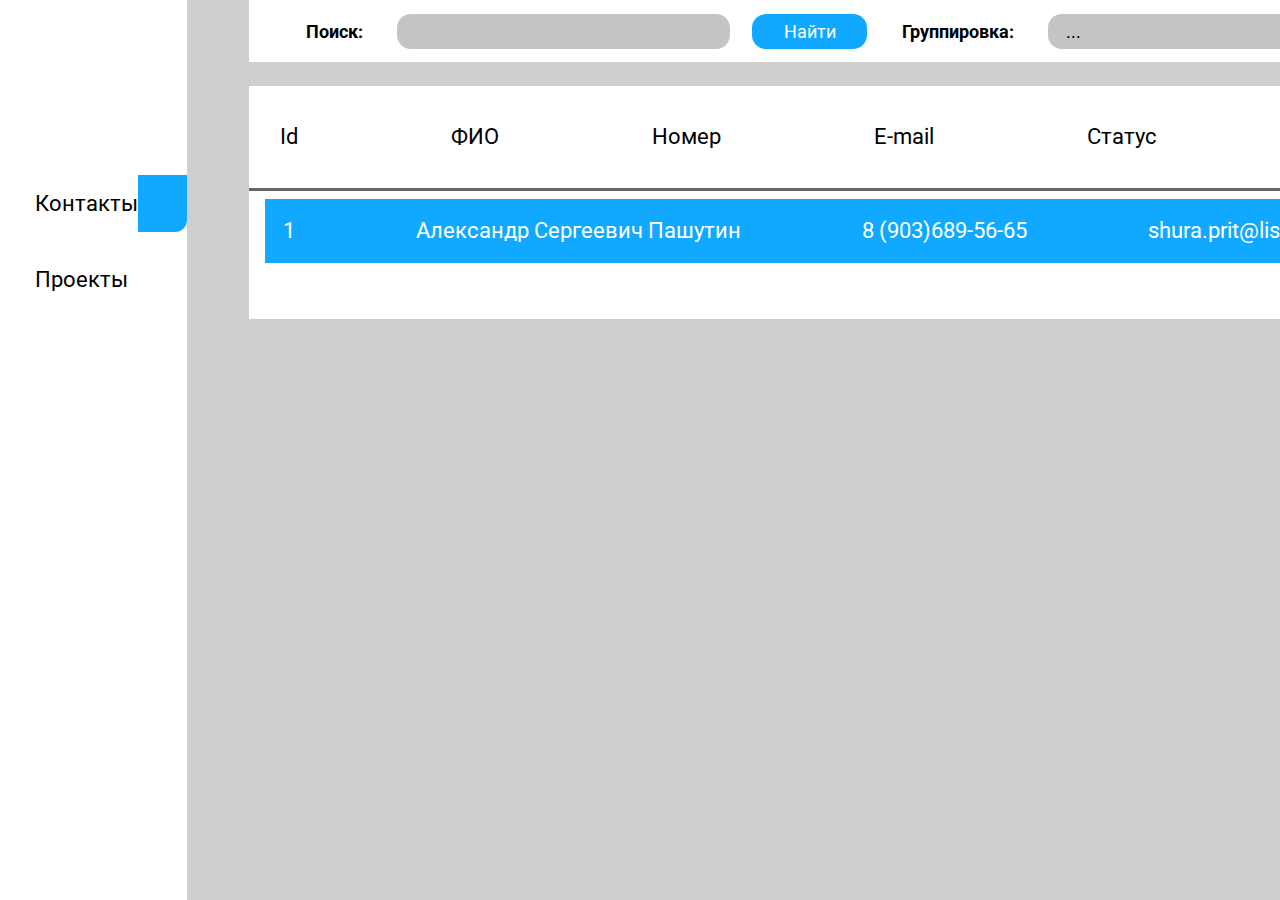
<file: index.html>
<!DOCTYPE html>
<html lang="en">

<head>
    <meta charset="UTF-8">
    <meta http-equiv="X-UA-Compatible" content="IE=edge">
    <meta name="viewport" content="width=device-width, initial-scale=1.0">
    <link rel="stylesheet" href="assets/css/null.css">
    <link rel="stylesheet" href="assets/css/main.css">
    <link rel="preconnect" href="https://fonts.googleapis.com">
    <link rel="preconnect" href="https://fonts.gstatic.com" crossorigin>
    <link href="https://fonts.googleapis.com/css2?family=Roboto:wght@400;700&display=swap" rel="stylesheet">
    <title>Главная</title>
</head>

<body>
    <header>
        <div class="header-link-wrap">
            <div class="link-wrap">
                <a href="" class="link">Контакты</a>
                <div class="active-link-mark"></div>
            </div>
            <div class="link-wrap">
                <a href="" class="link">Проекты</a>
            </div>
        </div>
    </header>
    <div class="tools-and-list">
        <div class="tools">
            <div class="tools-wrap">
                <div class="search-wrap">
                    <div class="search-lable">Поиск:</div>
                    <input class="input-search" type="text">
                    <button class="search-button">Найти</button>
                </div>
                <div class="group-wrap">
                    <div class="group-lable">Группировка:</div>
                    <select class="input-group">
                        <option>...</option>
                        <option>Новый</option>
                        <option>Старый</option>
                        <option>На подходе</option>
                        <option>Удаленный</option>
                        <option>Прибыльный</option>
                    </select>
                    <button class="group-button">Добавить</button>
                </div>
            </div>
        </div>
        <div class="list">
            <div class="list_wrap">
                <div class="column-name">
                    <div class="name">Id</div>
                    <div class="name">ФИО</div>
                    <div class="name">Номер</div>
                    <div class="name">E-mail</div>
                    <div class="name">Статус</div>
                </div>
                <div class="list-items">
                    <div class="item-wrap">
                        <div class="item-atrs">
                            <div class="item-atr">1</div>
                            <div class="item-atr">Александр Сергеевич Пашутин</div>
                            <div class="item-atr">8 (903)689-56-65</div>
                            <div class="item-atr">shura.prit@list.ru</div>
                            <div class="item-atr">Клиент</div>
                        </div>
                        <button class="item-btn"><img src="assets/images/items-btn.png" alt=""></button>
                    </div>
                </div>
            </div>
        </div>
    </div>
</body>

</html>
</file>
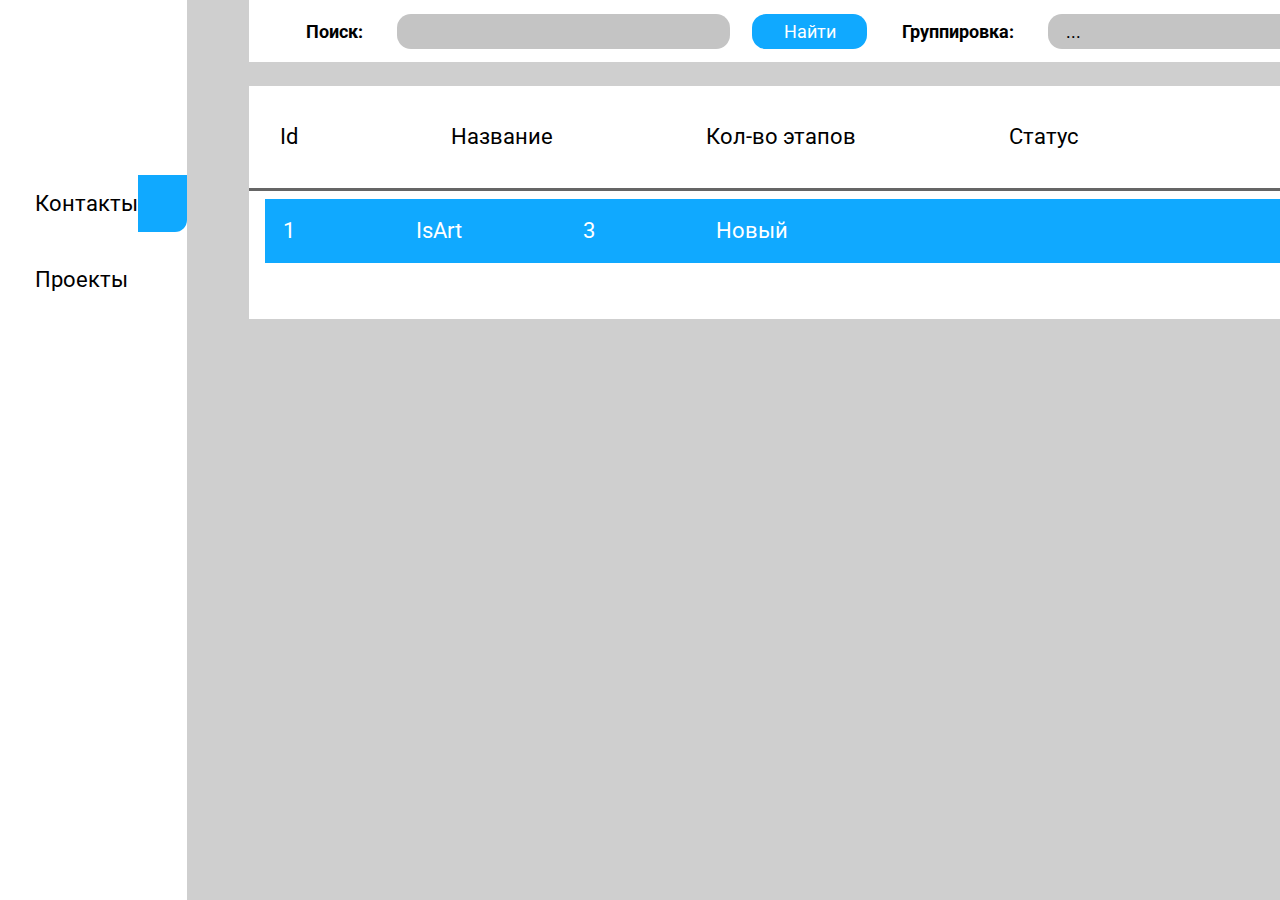
<file: page-projects.html>
<!DOCTYPE html>
<html lang="en">

<head>
    <meta charset="UTF-8">
    <meta http-equiv="X-UA-Compatible" content="IE=edge">
    <meta name="viewport" content="width=device-width, initial-scale=1.0">
    <link rel="stylesheet" href="assets/css/null.css">
    <link rel="stylesheet" href="assets/css/main.css">
    <link rel="preconnect" href="https://fonts.googleapis.com">
    <link rel="preconnect" href="https://fonts.gstatic.com" crossorigin>
    <link href="https://fonts.googleapis.com/css2?family=Roboto:wght@400;700&display=swap" rel="stylesheet">
    <title>Главная</title>
</head>

<body>
    <header>
        <div class="header-link-wrap">
            <div class="link-wrap">
                <a href="" class="link">Контакты</a>
                <div class="active-link-mark"></div>
            </div>
            <div class="link-wrap">
                <a href="" class="link">Проекты</a>
            </div>
        </div>
    </header>
    <div class="tools-and-list">
        <div class="tools">
            <div class="tools-wrap">
                <div class="search-wrap">
                    <div class="search-lable">Поиск:</div>
                    <input class="input-search" type="text">
                    <button class="search-button">Найти</button>
                </div>
                <div class="group-wrap">
                    <div class="group-lable">Группировка:</div>
                    <select class="input-group">
                        <option>...</option>
                        <option>Новый</option>
                        <option>Старый</option>
                        <option>На подходе</option>
                        <option>Удаленный</option>
                        <option>Прибыльный</option>
                    </select>
                    <button class="group-button">Добавить</button>
                </div>
            </div>
        </div>
        <div class="list">
            <div class="list_wrap">
                <div class="column-name">
                    <div class="name">Id</div>
                    <div class="name">Название</div>
                    <div class="name">Кол-во этапов</div>
                    <div class="name">Статус</div>
                </div>
                <div class="list-items">
                    <div class="item-wrap">
                        <div class="item-atrs">
                            <div class="item-atr">1</div>
                            <div class="item-atr">IsArt</div>
                            <div class="item-atr">3</div>
                            <div class="item-atr">Новый</div>
                        </div>
                        <button class="item-btn"><img src="assets/images/items-btn.png" alt=""></button>
                    </div>
                </div>
            </div>
        </div>
    </div>
</body>

</html>
</file>
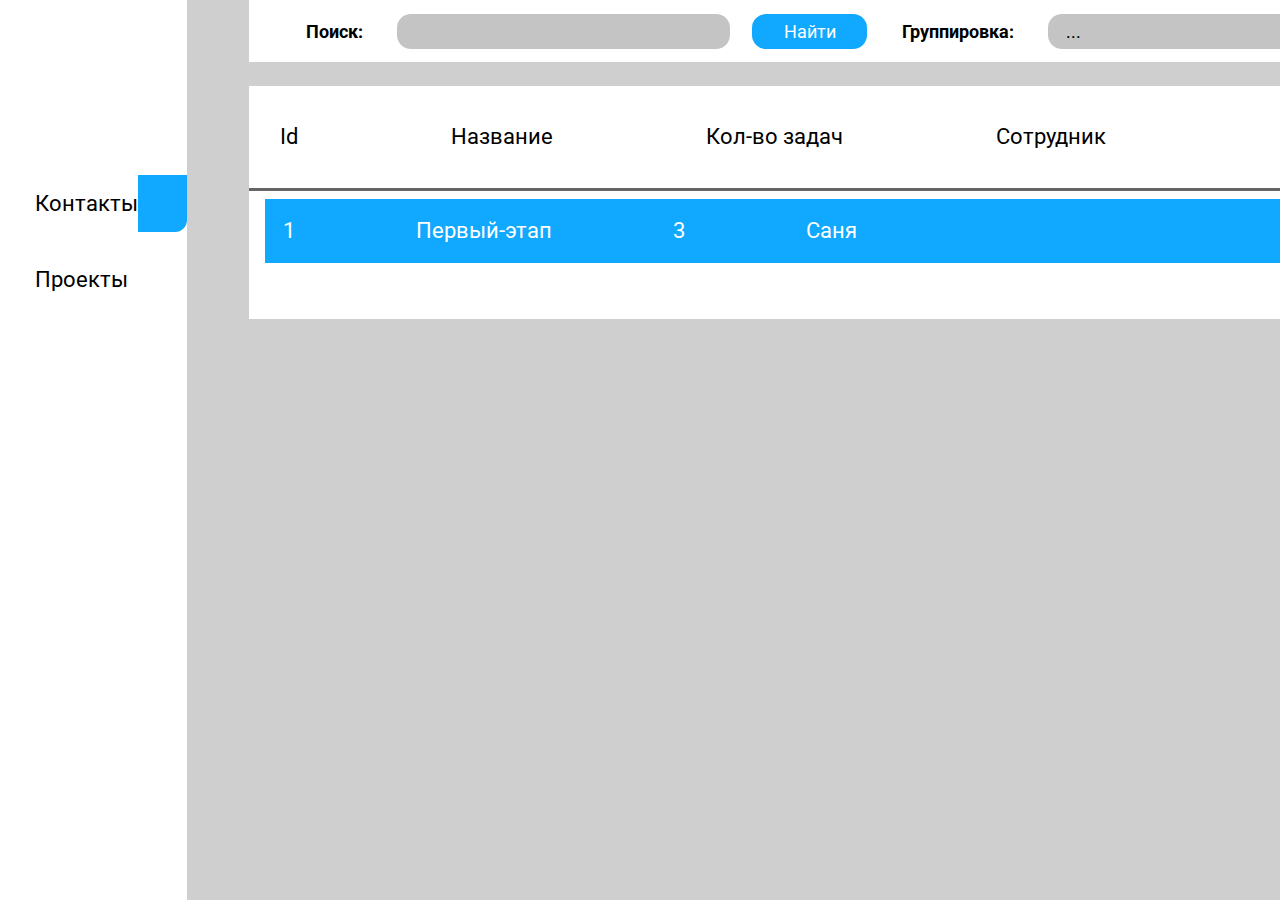
<file: page-steps.html>
<!DOCTYPE html>
<html lang="en">

<head>
    <meta charset="UTF-8">
    <meta http-equiv="X-UA-Compatible" content="IE=edge">
    <meta name="viewport" content="width=device-width, initial-scale=1.0">
    <link rel="stylesheet" href="assets/css/null.css">
    <link rel="stylesheet" href="assets/css/main.css">
    <link rel="preconnect" href="https://fonts.googleapis.com">
    <link rel="preconnect" href="https://fonts.gstatic.com" crossorigin>
    <link href="https://fonts.googleapis.com/css2?family=Roboto:wght@400;700&display=swap" rel="stylesheet">
    <title>Главная</title>
</head>

<body>
    <header>
        <div class="header-link-wrap">
            <div class="link-wrap">
                <a href="" class="link">Контакты</a>
                <div class="active-link-mark"></div>
            </div>
            <div class="link-wrap">
                <a href="" class="link">Проекты</a>
            </div>
        </div>
    </header>
    <div class="tools-and-list">
        <div class="tools">
            <div class="tools-wrap">
                <div class="search-wrap">
                    <div class="search-lable">Поиск:</div>
                    <input class="input-search" type="text">
                    <button class="search-button">Найти</button>
                </div>
                <div class="group-wrap">
                    <div class="group-lable">Группировка:</div>
                    <select class="input-group">
                        <option>...</option>
                        <option>Новый</option>
                        <option>Старый</option>
                        <option>На подходе</option>
                        <option>Удаленный</option>
                        <option>Прибыльный</option>
                    </select>
                    <button class="group-button">Добавить</button>
                </div>
            </div>
        </div>
        <div class="list">
            <div class="list_wrap">
                <div class="column-name">
                    <div class="name">Id</div>
                    <div class="name">Название</div>
                    <div class="name">Кол-во задач</div>
                    <div class="name">Сотрудник</div>
                </div>
                <div class="list-items">
                    <div class="item-wrap">
                        <div class="item-atrs">
                            <div class="item-atr">1</div>
                            <div class="item-atr">Первый-этап</div>
                            <div class="item-atr">3</div>
                            <div class="item-atr">Саня</div>
                        </div>
                        <button class="item-btn"><img src="assets/images/items-btn.png" alt=""></button>
                    </div>
                </div>
            </div>
        </div>
    </div>
</body>

</html>
</file>
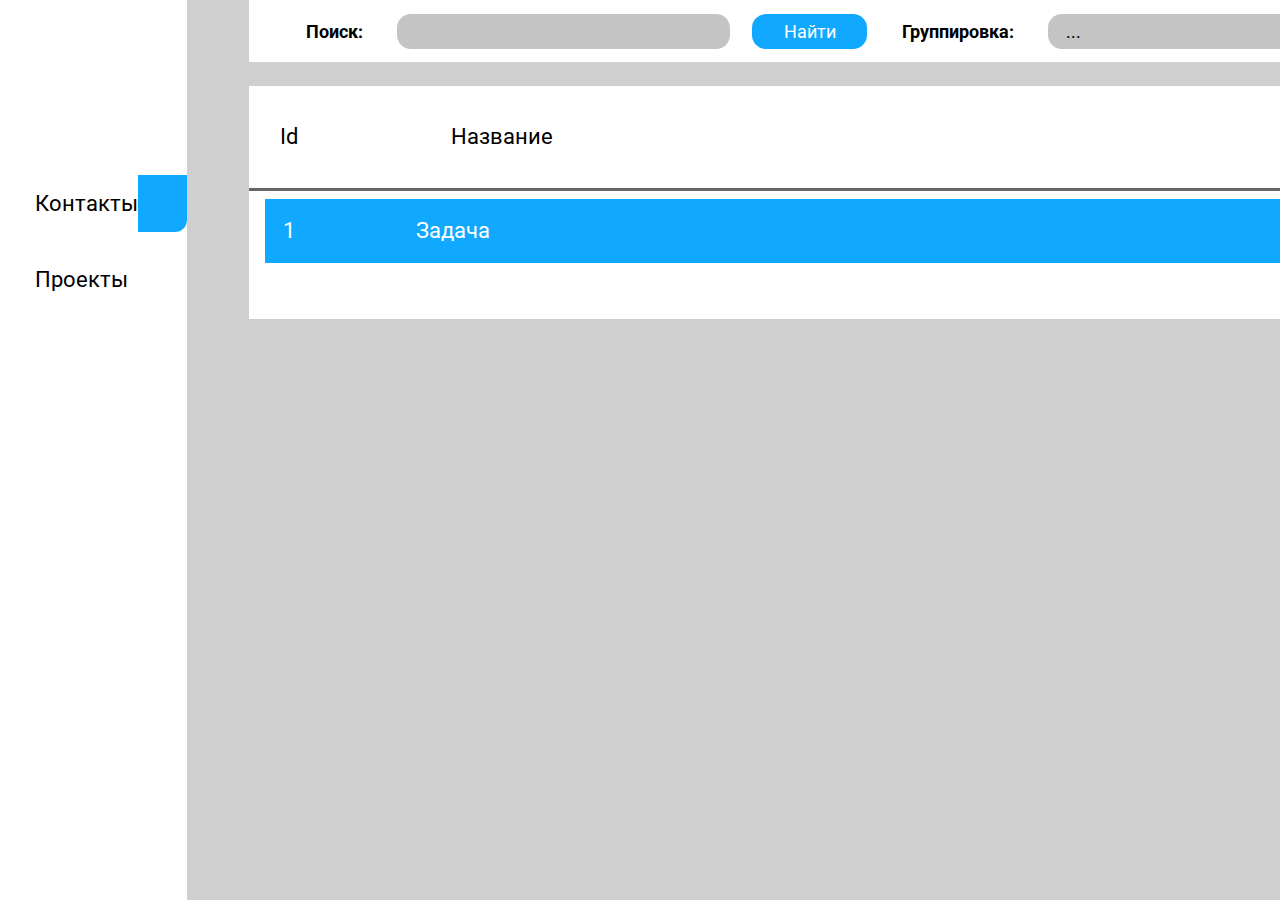
<file: page-tasks.html>
<!DOCTYPE html>
<html lang="en">

<head>
    <meta charset="UTF-8">
    <meta http-equiv="X-UA-Compatible" content="IE=edge">
    <meta name="viewport" content="width=device-width, initial-scale=1.0">
    <link rel="stylesheet" href="assets/css/null.css">
    <link rel="stylesheet" href="assets/css/main.css">
    <link rel="preconnect" href="https://fonts.googleapis.com">
    <link rel="preconnect" href="https://fonts.gstatic.com" crossorigin>
    <link href="https://fonts.googleapis.com/css2?family=Roboto:wght@400;700&display=swap" rel="stylesheet">
    <title>Главная</title>
</head>

<body>
    <header>
        <div class="header-link-wrap">
            <div class="link-wrap">
                <a href="" class="link">Контакты</a>
                <div class="active-link-mark"></div>
            </div>
            <div class="link-wrap">
                <a href="" class="link">Проекты</a>
            </div>
        </div>
    </header>
    <div class="tools-and-list">
        <div class="tools">
            <div class="tools-wrap">
                <div class="search-wrap">
                    <div class="search-lable">Поиск:</div>
                    <input class="input-search" type="text">
                    <button class="search-button">Найти</button>
                </div>
                <div class="group-wrap">
                    <div class="group-lable">Группировка:</div>
                    <select class="input-group">
                        <option>...</option>
                        <option>Новый</option>
                        <option>Старый</option>
                        <option>На подходе</option>
                        <option>Удаленный</option>
                        <option>Прибыльный</option>
                    </select>
                    <button class="group-button">Добавить</button>
                </div>
            </div>
        </div>
        <div class="list">
            <div class="list_wrap">
                <div class="column-name">
                    <div class="name">Id</div>
                    <div class="name">Название</div>
                </div>
                <div class="list-items">
                    <div class="item-wrap">
                        <div class="item-atrs">
                            <div class="item-atr">1</div>
                            <div class="item-atr">Задача</div>
                            
                        </div>
                        <button class="item-btn"><img src="assets/images/items-btn.png" alt=""></button>
                    </div>
                </div>
            </div>
        </div>
    </div>
</body>

</html>
</file>
<file: assets/css/null.css>
/*Обнуление*/
*{
	padding: 0;
	margin: 0;
	border: 0;
}
*,*:before,*:after{
	-moz-box-sizing: border-box;
	-webkit-box-sizing: border-box;
	box-sizing: border-box;
}
:focus,:active{outline: none;}
a:focus,a:active{outline: none;}

nav,footer,header,aside{display: block;}

html,body{
	height: 100%;
	width: 100%;
	font-size: 100%;
	line-height: 1;
	font-size: 14px;
	-ms-text-size-adjust: 100%;
	-moz-text-size-adjust: 100%;
	-webkit-text-size-adjust: 100%;
}
input,button,textarea{font-family:inherit;}

input::-ms-clear{display: none;}
button{cursor: pointer;}
button::-moz-focus-inner {padding:0;border:0;}
a, a:visited{text-decoration: none;}
a:hover{text-decoration: none;}
/* ul li{list-style: none;} */
img{vertical-align: top;}

h1,h2,h3,h4,h5,h6{font-size:inherit;font-weight: 400;}
/*--------------------*/

.bigred{
	font-size: 20px;
	color: red;
}
</file>
<file: assets/css/main.css>
body {
    background-color: #CFCFCF;
    display: flex;
    font-family: "Roboto";
}

header {
    background-color: white;
    max-width: 371px;
    width: 100%;
    height: 100vh;
}

select, .input-search {
    font-family: Roboto;
    font-style: normal;
    font-weight: normal;
    font-size: 18px;
    line-height: 21px;
    /* identical to box height */
    color: #000000;
}

.header-link-wrap {
    padding-top: 175px;
}

.link-wrap {
    display: flex;
    align-items: center;
    justify-content: space-between;
    padding-left: 35px;
    margin-bottom: 35px;
}

a.link {
    font-family: Roboto;
    font-style: normal;
    font-weight: normal;
    font-size: 22px;
    line-height: 26px;
    color: #000000;
}

.active-link-mark {
    width: 49px;
    height: 57px;
    background: #10A9FF;
    border-radius: 0px 0px 12px 0px;
}

.tools-and-list {
    margin-left: 62px;
}

.tools {
    background-color: white;
    padding: 0 157px 0 57px;
    margin-bottom: 24px;
}

.tools-wrap {
    display: flex;
    height: 62px;
    align-items: center;
}

.search-wrap, .group-wrap {
    display: flex;
    align-items: center;
}

.search-lable, .group-lable {
    font-family: Roboto;
    font-style: normal;
    font-weight: bold;
    font-size: 18px;
    line-height: 21px;
    /* identical to box height */
    margin-right: 34px;

    color: #000000;
}

.input-search {
    margin-right: 22px;
}

.input-group {
    margin-right: 57px;
}

.input-search, .input-group {
    background-color: #C4C4C4;
    color: black;
    width: 333px;
    height: 35px;
    border-radius: 14px;
    padding-left: 14px;
}

.search-button {
    margin-right: 35px;
}

.search-button, .group-button {
    width: 115px;
    height: 35px;
    background: #10A9FF;
    border-radius: 14px;
    color: white;
    font-family: Roboto;
    font-style: normal;
    font-weight: normal;
    font-size: 18px;
    line-height: 21px;
    /* identical to box height */


    color: #FFFFFF;

}

.list {
    background-color: white;
}

.column-name {
    display: flex;
    border-bottom: #656565 3px solid;
    height: 105px;
    align-items: center;
    padding-left: 31px;
}

.name {
    font-family: Roboto;
    font-style: normal;
    font-weight: normal;
    font-size: 22px;
    line-height: 26px;
    /* identical to box height */
    color: #000000;
    margin-right: 153px;
}

.name:last-child {
    margin-right: 0;
}

.list-items{
    padding: 0 16px;
    margin-top: 8px;
    padding-bottom:28px ;
}
.item-wrap {
    height: 64px;
    display: flex;
    background-color: #10A9FF;
    color: white;
    font-family: Roboto;
    font-style: normal;
    font-weight: normal;
    font-size: 22px;
    line-height: 26px;
    /* identical to box height */
    color: #FFFFFF;
    align-items: center;
    padding: 0 58px 0 18px;
    margin-bottom: 28px;
    justify-content: space-between;
}
.item-atrs{
    display: flex;
    
}
.item-atr {
    margin-right: 121px;
}

.item-atr:last-child {
    margin-right: 0;
}
.item-btn{
    background-color: transparent;
}
</file>
